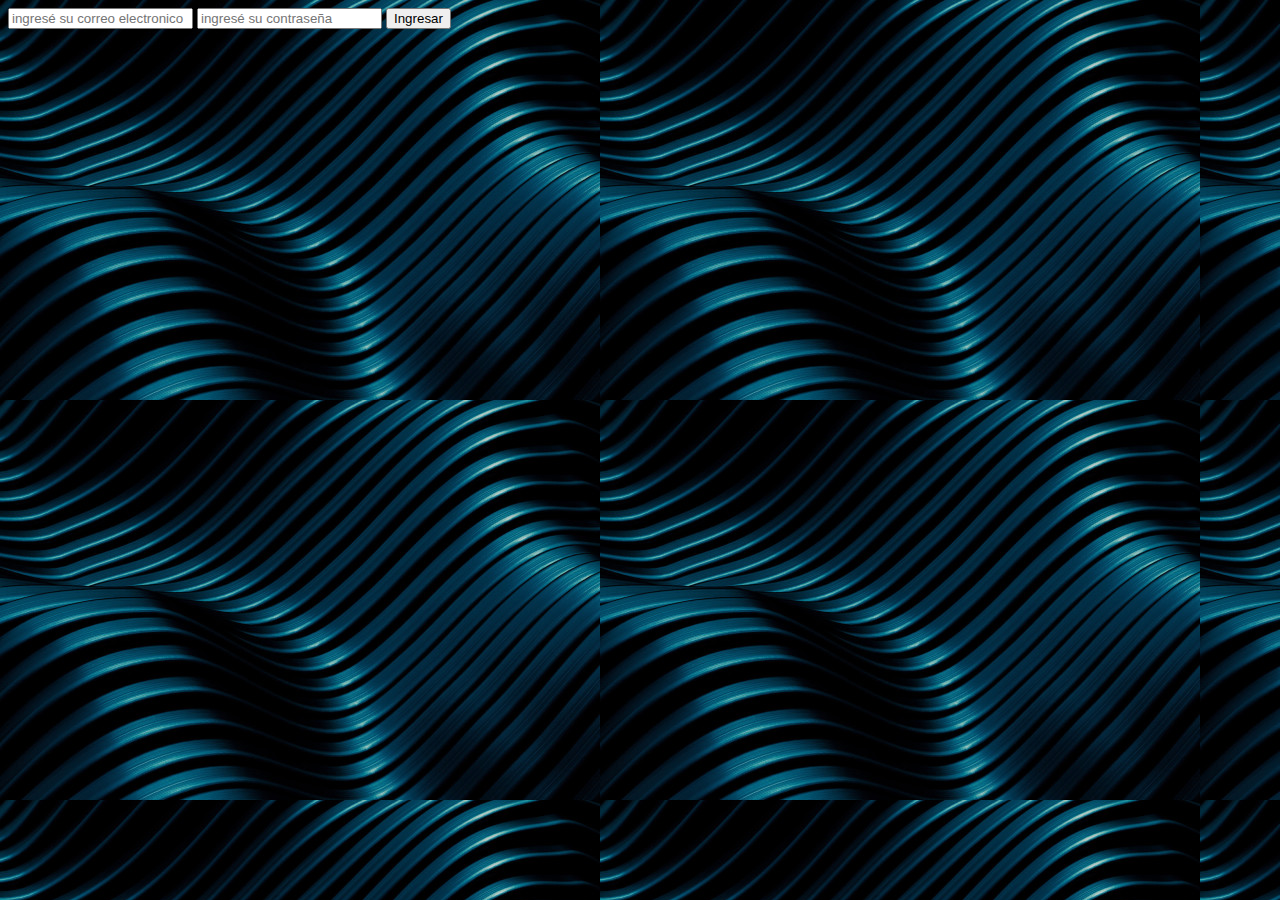
<file: index.html>
<!DOCTYPE html>
<html lang="en">
<head>
    <meta charset="UTF-8">
    <meta name="viewport" content="width=device-width, initial-scale=1.0">
    <title>Document</title>
</head>
<body background="img/hero-img_copy.jpg">
    <form>
    <input type="text" placeholder="ingresé su correo electronico" id="txtCorreo">
    <input type="password" placeholder="ingresé su contraseña" id="txtContrasenna">

    <input type="button" value="Ingresar" id="btnIngresar">
    </form>

    <script src="js/logica.js"></script>
    <script src="js/logicaInterfas.js"></script>
</body>
</html>
</file>
